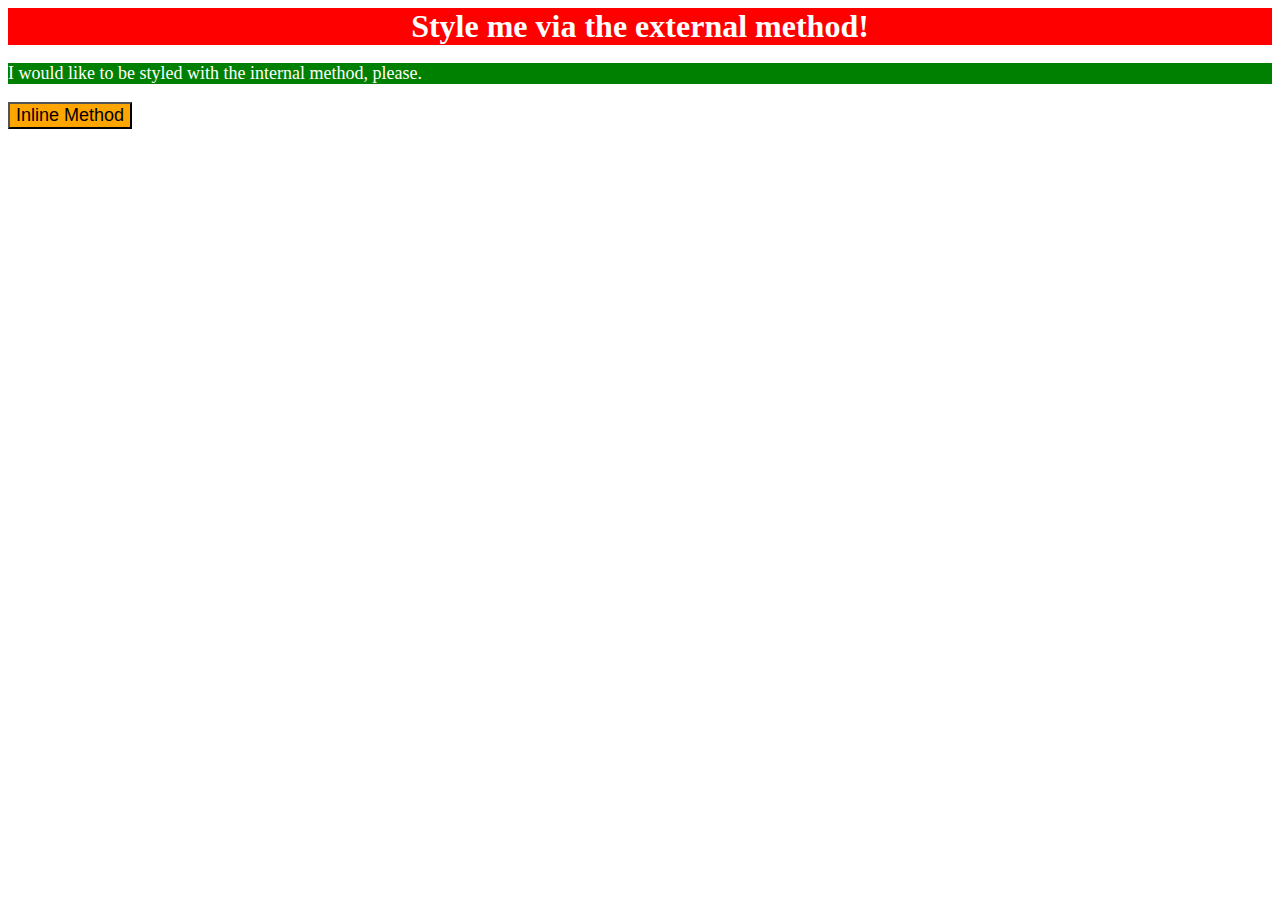
<file: foundations/01-css-methods/index.html>
<!DOCTYPE html>
<html lang="en">

<head>
  <meta charset="UTF-8">
  <meta http-equiv="X-UA-Compatible" content="IE=edge">
  <meta name="viewport" content="width=device-width, initial-scale=1.0">
  <title>Methods for Adding CSS</title>
  <link rel="stylesheet" href="./style.css">
  <style>
    p {
      background-color: green;
      color: white;
      font-size: 18px;
    }
  </style>
</head>

<body>
  <div>Style me via the external method!</div>
  <p> I would like to be styled with the internal method, please.</p>
  <button style="background-color: orange; font-size: 18px;">Inline Method</button>
</body>

</html>
</file>
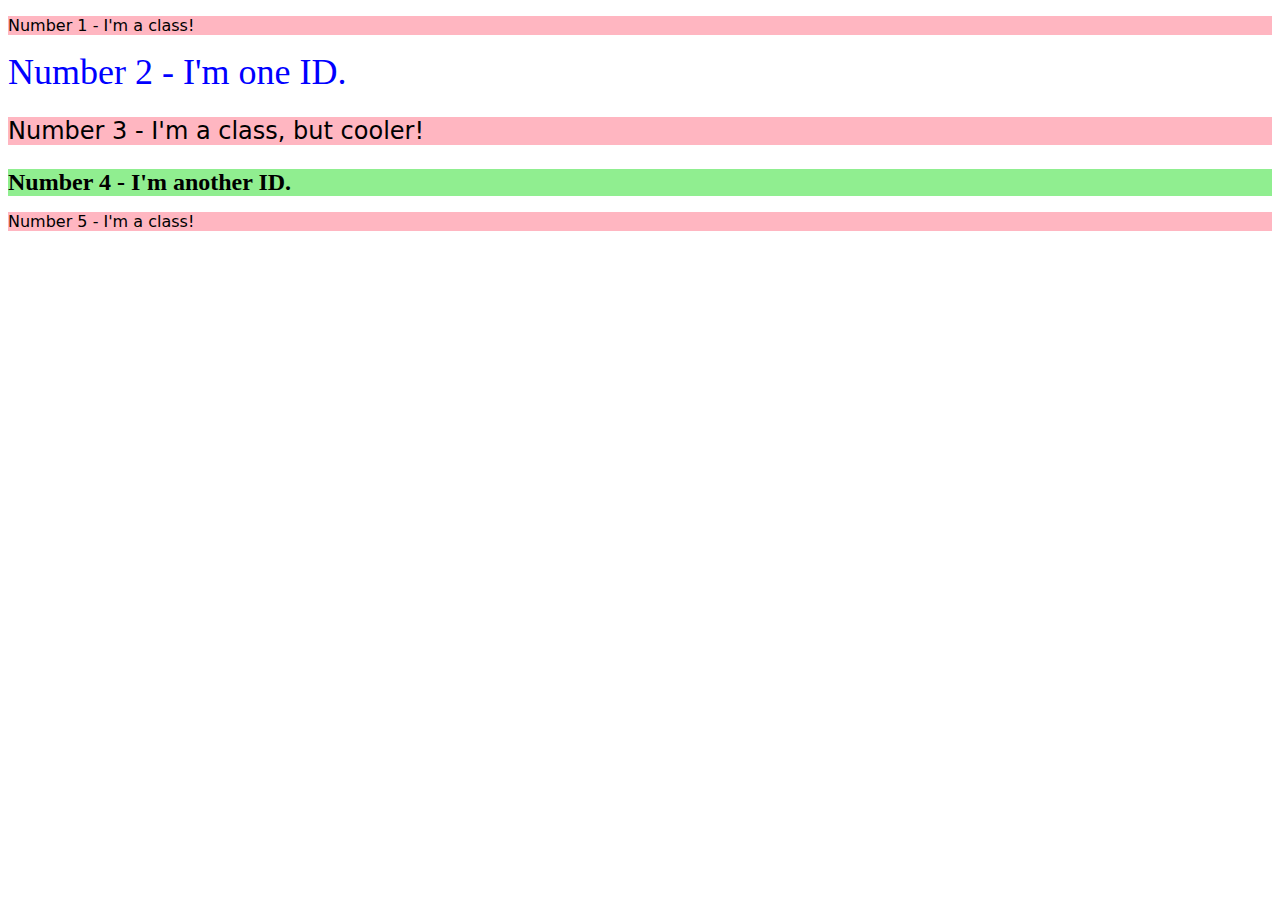
<file: foundations/02-class-id-selectors/index.html>
<!DOCTYPE html>
<html lang="en">

<head>
  <meta charset="UTF-8">
  <meta http-equiv="X-UA-Compatible" content="IE=edge">
  <meta name="viewport" content="width=device-width, initial-scale=1.0">
  <title>Class and ID Selectors</title>
  <link rel="stylesheet" href="./style.css">
</head>

<body>
  <p class="oddnum">Number 1 - I'm a class!</p>
  <div id="num2">Number 2 - I'm one ID.</div>
  <p class="oddnum" id="num3">Number 3 - I'm a class, but cooler!</p>
  <div id="num4">Number 4 - I'm another ID.</div>
  <p class="oddnum">Number 5 - I'm a class!</p>
</body>

</html>
</file>
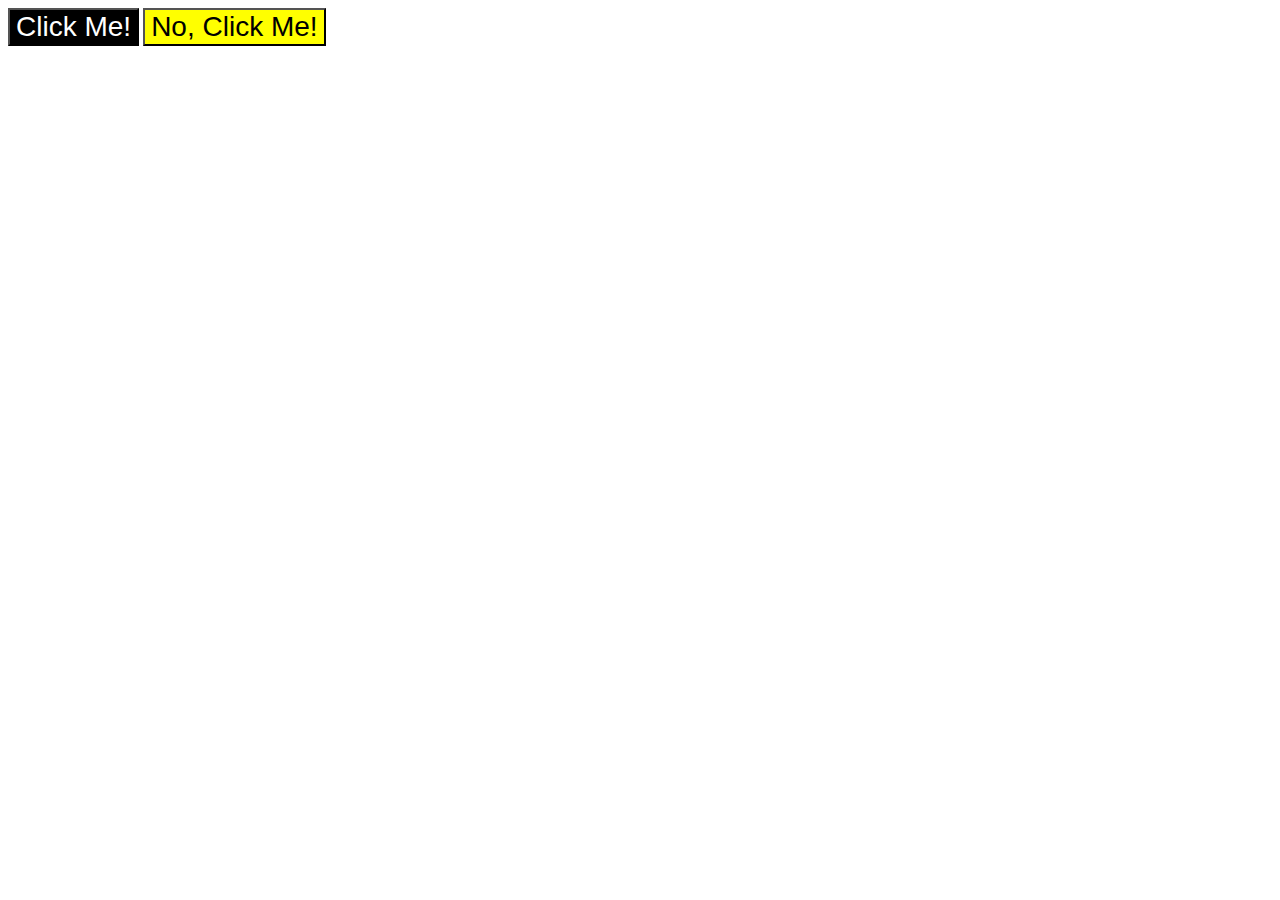
<file: foundations/03-grouping-selectors/index.html>
<!DOCTYPE html>
<html lang="en">

<head>
  <meta charset="UTF-8">
  <meta http-equiv="X-UA-Compatible" content="IE=edge">
  <meta name="viewport" content="width=device-width, initial-scale=1.0">
  <title>Grouping Selectors</title>
  <link rel="stylesheet" href="./style.css">
</head>

<body>
  <button class="b1">Click Me!</button>
  <button class="b2">No, Click Me!</button>
</body>

</html>
</file>
<file: foundations/01-css-methods/style.css>
div {
    background-color: red;
    text-align: center;
    color: white;
    font-weight: bold;
    font-size: 32px;
}
</file>
<file: foundations/02-class-id-selectors/style.css>
.oddnum {
    background-color: rgb(255, 182, 193);
    font-family: 'Verdana', 'DejaVu Sans', sans-serif;
}
#num2 {
    color: rgb(0, 0, 255);
    font-size: 36px;
}
#num3 {
    font-size: 24px;
}
#num4 {
    background-color: rgb(144, 238, 144);
    font-size: 24px;
    font-weight: 700;
}
</file>
<file: foundations/03-grouping-selectors/style.css>
.b1,.b2 {
    font-size: 28px;
    font-family: 'Helvetica', 'Times New Roman', sans-serif;
}
.b1 {
    background-color: black;
    color: white;
}

.b2 {
    background-color: yellow;
}
</file>
